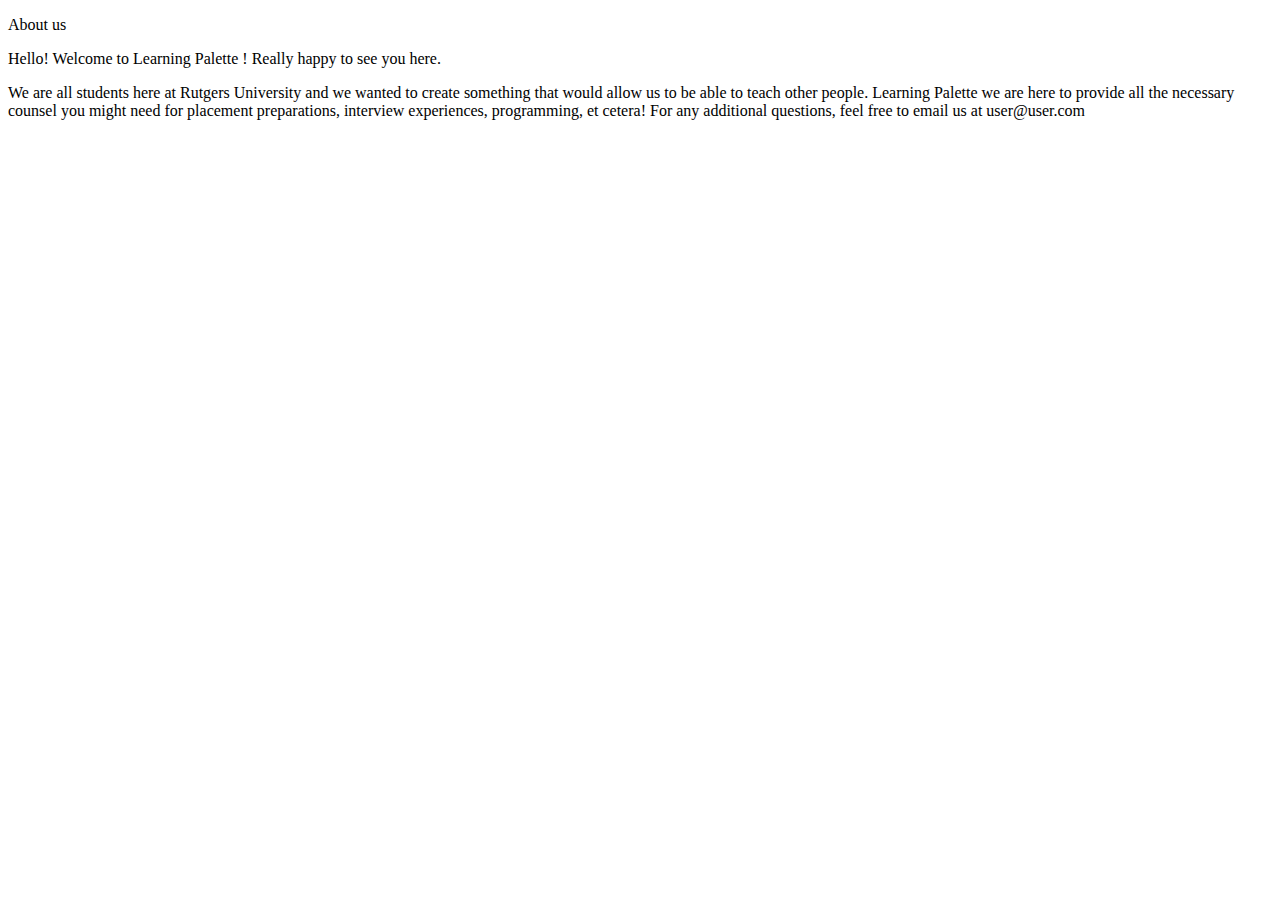
<file: src/main/resources/templates/about.html>
<!DOCTYPE html>
<html lang="en" xmlns:th="http://www.thymeleaf.org" th:replace="base::layout(~{::section})">
<head>
  <meta charset="UTF-8"/>
  <title>this is a home page</title>
</head>
<body>
<section>
<div class="relative"><div th:style="'    padding-left: 1rem;
    padding-right: 1rem;    grid-template-columns: repeat(2,minmax(0,1fr));margin-top: 2.5rem;
    margin-bottom: 2.5rem;'"
        class="mx-auto my-10 grid min-h-[564px] max-w-maxScreen px-paddingXforMob md:grid-cols-2 md:px-4">
  
  <div th:style="'      padding-top: 2.5rem;
    padding-bottom: 2.5rem;    gap: 1rem;    flex-direction: column;    display: flex;  padding-right: 5rem;    padding-left: 5rem;align-items: flex-start;'" class="flex flex-col items-center justify-center gap-4 px-4 py-10 md:items-start md:px-12 lg:px-20">
    <p th:style="'        margin: 0;font-size: 42px;    font-weight: 700;--tw-text-opacity: 1;
    color: rgb(1 18 41/var(--tw-text-opacity));'" class="section_heading text-headText">
      About us</p><p th:style="' --tw-text-opacity: 1;
    color: rgb(119 124 133/var(--tw-text-opacity));
}  text-align: start;font-size: 1.25rem;
    line-height: 1.75rem;'" class="section_subheading text-center md:text-start text-subText ">Hello! Welcome to
    <span th:style="'    font-size: 1.25rem;
    line-height: 1.75rem;  text-align: start;font-weight: bold;'" class="font-medium">Learning Palette </span>
    ! Really happy to see you here.</p>
    <p th:style="'    text-align: start;    font-size: 1.125rem;
    line-height: 1.75rem;    --tw-text-opacity: 1;
    color: rgb(166 166 166/var(--tw-text-opacity));'" class="content_text text-justify md:text-start text-grey100">
      We are all students here at Rutgers University and we wanted to create something that would allow us to be able to teach other people. 
      <span th:style="'font-weight:bold'" class="font-medium">Learning Palette</span> we are here to provide all the necessary counsel you might need for
      <span th:style="'font-weight:bold'" class="font-medium">placement preparations, interview experiences, programming</span>, et cetera! For any additional questions, feel free to email us at user@user.com
    </p>
  </div>
</div>
</div>

</section>
</body>
</html>
</file>
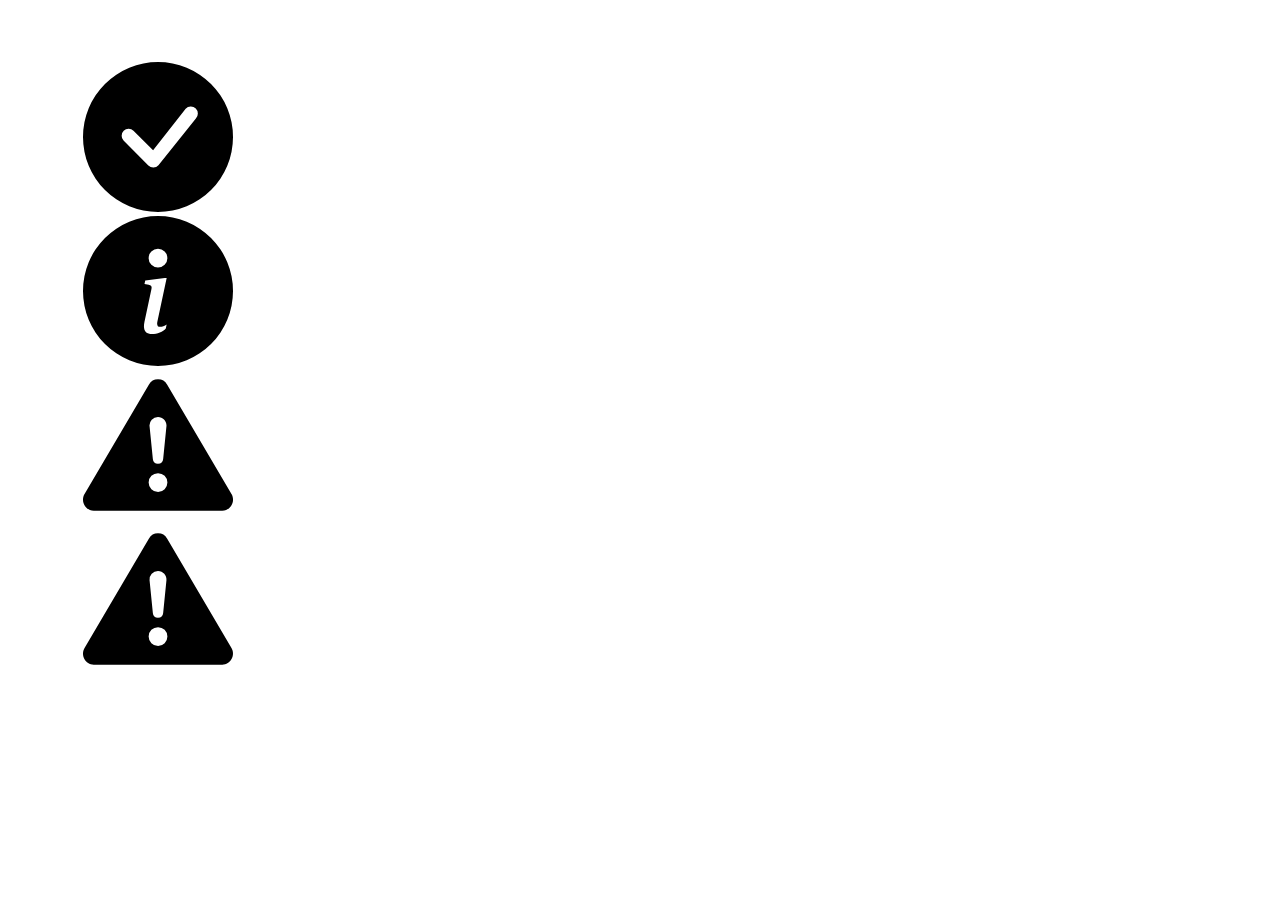
<file: src/main/resources/templates/alert.html>
<!DOCTYPE html>
<html lang="en" xmlns:th="http://www.w3.org/1999/xhtml">
<head>
    <meta charset="UTF-8">
    <title>alert</title>
</head>
<body>
<div th:fragment="alert">

    <svg xmlns="http://www.w3.org/2000/svg" style="display: none;">
        <symbol id="check-circle-fill" viewBox="0 0 16 16">
            <path d="M16 8A8 8 0 1 1 0 8a8 8 0 0 1 16 0zm-3.97-3.03a.75.75 0 0 0-1.08.022L7.477 9.417 5.384 7.323a.75.75 0 0 0-1.06 1.06L6.97 11.03a.75.75 0 0 0 1.079-.02l3.992-4.99a.75.75 0 0 0-.01-1.05z"/>
        </symbol>
        <symbol id="info-fill" viewBox="0 0 16 16">
            <path d="M8 16A8 8 0 1 0 8 0a8 8 0 0 0 0 16zm.93-9.412-1 4.705c-.07.34.029.533.304.533.194 0 .487-.07.686-.246l-.088.416c-.287.346-.92.598-1.465.598-.703 0-1.002-.422-.808-1.319l.738-3.468c.064-.293.006-.399-.287-.47l-.451-.081.082-.381 2.29-.287zM8 5.5a1 1 0 1 1 0-2 1 1 0 0 1 0 2z"/>
        </symbol>
        <symbol id="exclamation-triangle-fill" viewBox="0 0 16 16">
            <path d="M8.982 1.566a1.13 1.13 0 0 0-1.96 0L.165 13.233c-.457.778.091 1.767.98 1.767h13.713c.889 0 1.438-.99.98-1.767L8.982 1.566zM8 5c.535 0 .954.462.9.995l-.35 3.507a.552.552 0 0 1-1.1 0L7.1 5.995A.905.905 0 0 1 8 5zm.002 6a1 1 0 1 1 0 2 1 1 0 0 1 0-2z"/>
        </symbol>
    </svg>
    <br>
    <br>
    <br>
    <span id="successAlert">
    <div  class="alert-success alert-custom d-flex align-items-center alert-dismissible fade show" role="alert" th:if="${success}" >
        <svg  class="bi flex-shrink-0 me-2" role="img" aria-label="Success:"><use xlink:href="#check-circle-fill"/></svg>
        <div th:text="${success}"></div>
    </div>

    </span>

    <span id="infoAlert">
    <div class="alert-primary alert-custom d-flex align-items-center" role="alert" th:if="${info}">
        <svg class="bi flex-shrink-0 me-2" role="img" aria-label="Info:"><use xlink:href="#info-fill"></use></svg>
        <div th:text="${info}"></div>
    </div>
</span>
    <span id="warningAlert">
    <div class="alert-warning alert-custom d-flex align-items-center" role="alert" th:if="${warning}">
        <svg class="bi flex-shrink-0 me-2" role="img" aria-label="Warning:"><use xlink:href="#exclamation-triangle-fill"></use></svg>
        <div th:text="${warning}"></div>
    </div>
    </span>
    <span id="errorAlert">
    <div class="alert-danger alert-custom d-flex align-items-center" role="alert" th:if="${error}">
        <svg class="bi flex-shrink-0 me-2" role="img" aria-label="Danger:"><use xlink:href="#exclamation-triangle-fill"></use></svg>
        <div th:text="${error}"></div>
    </div>
</span>
    <script>
  // Function to hide the alert after a specified duration
        function hideAlert(alertId, duration) {
            var alertElement = document.getElementById(alertId);
            setTimeout(function() {
                if (alertElement) {
                    alertElement.style.display = 'none';
                }
            }, duration);
        }

 // Hide success alert after 3 seconds
        hideAlert('successAlert', 3000);

        // Hide info alert after 5 seconds
        hideAlert('infoAlert', 3000);

        // Hide warning alert after 4 seconds
        hideAlert('warningAlert', 3000);

        // Hide error alert after 6 seconds
        hideAlert('errorAlert', 3000);
</script>
</div>

</body>
</html>
</file>
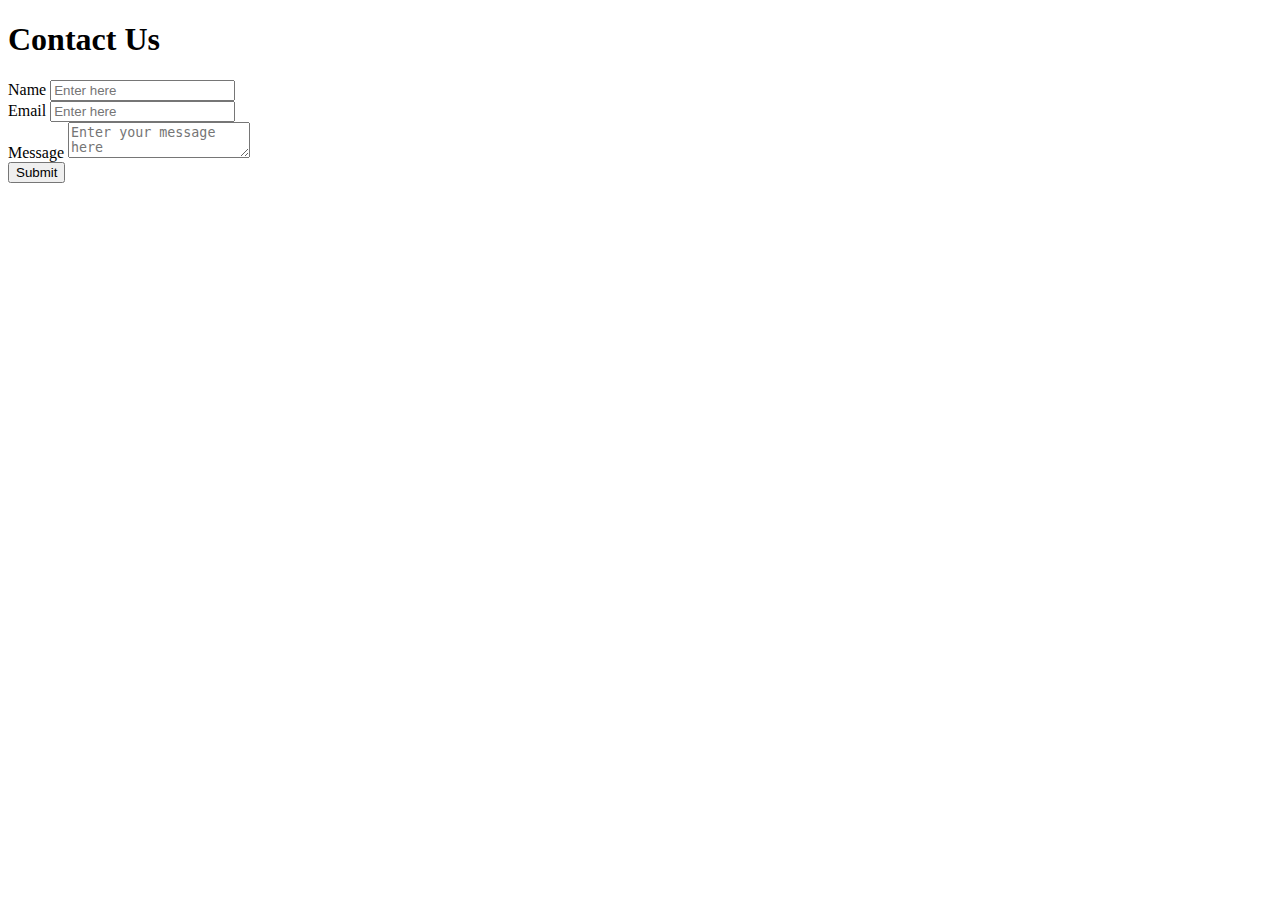
<file: src/main/resources/templates/contact-us.html>
<!DOCTYPE html>
<html lang="en" xmlns:th="http://www.thymeleaf.org" th:replace="base::layout(~{::section})">
<head>
    <meta charset="UTF-8"/>
    <title>This is a home page</title>
</head>
<body>
<section class="text-gray-600 body-font">
    <div class="container px-5 py-24 mx-auto flex flex-wrap items-center">

        <h1 class="text-3xl font-medium title-font text-gray-900 mb-4 w-full text-center">Contact Us</h1>

        <div th:style="'padding-left: 30px;padding-right: 30px;display: flex;width: 100%;margin-top:1rem;margin-bottom:0px;padding: 2rem;margin-left: 80px;margin-right: 80px;--tw-bg-opacity: 1;border-radius: 0.5rem;flex-direction: column;background-color: rgb(243 244 246 / var(--tw-bg-opacity));'" class="lg:w-2/6 md:w-1/2 bg-gray-100 rounded-lg p-8 flex flex-col md:ml-auto w-full mt-10 md:mt-0">
            <form th:action="@{/submit-contactus}" method="post" th:object="${contactUs}">
                <!-- Form fields here -->
                <div class="relative mb-4">
                    <label for="name" class="leading-7 text-sm text-gray-600">Name</label>
                    <input type="text" id="name" name="name"   readonly class="w-full bg-white rounded border border-gray-300 focus:border-indigo-500 focus:ring-2 focus:ring-indigo-200 text-base outline-none text-gray-700 py-1 px-3 leading-8 transition-colors duration-200 ease-in-out" placeholder="Enter here" required th:field="*{name}">
                </div>
                <div class="relative mb-4">
                    <label for="email" class="leading-7 text-sm text-gray-600">Email</label>
                    <input type="email" id="email" name="email"   readonly class="w-full bg-white rounded border border-gray-300 focus:border-indigo-500 focus:ring-2 focus:ring-indigo-200 text-base outline-none text-gray-700 py-1 px-3 leading-8 transition-colors duration-200 ease-in-out" placeholder="Enter here" required th:field="*{email}">
                </div>
                <div class="relative mb-4">
                    <label for="message" class="leading-7 text-sm text-gray-600">Message</label>
                    <textarea class="w-full bg-white rounded border border-gray-300 focus:border-indigo-500 focus:ring-2 focus:ring-indigo-200 text-base outline-none text-gray-700 py-1 px-3 leading-8 transition-colors duration-200 ease-in-out h-32 resize-none" id="message" name="message" placeholder="Enter your message here" required th:field="*{message}"></textarea>
                </div>
                <div class="p-2 w-full">
                    <button th:style="'border-radius:4rem!important;background-color: #6674CC;padding-left:2rem;padding-right:2rem;padding-top:0.5rem;padding-bottom:0.5rem;font-size:1.125;line-height:2.125;'" class="flex mx-auto text-white bg-indigo-500 border-0 py-2 px-8 focus:outline-none hover:bg-indigo-600 rounded text-lg">Submit</button>
                </div>
            </form>
        </div>
    </div>
</section>
</body>
</html>
</file>
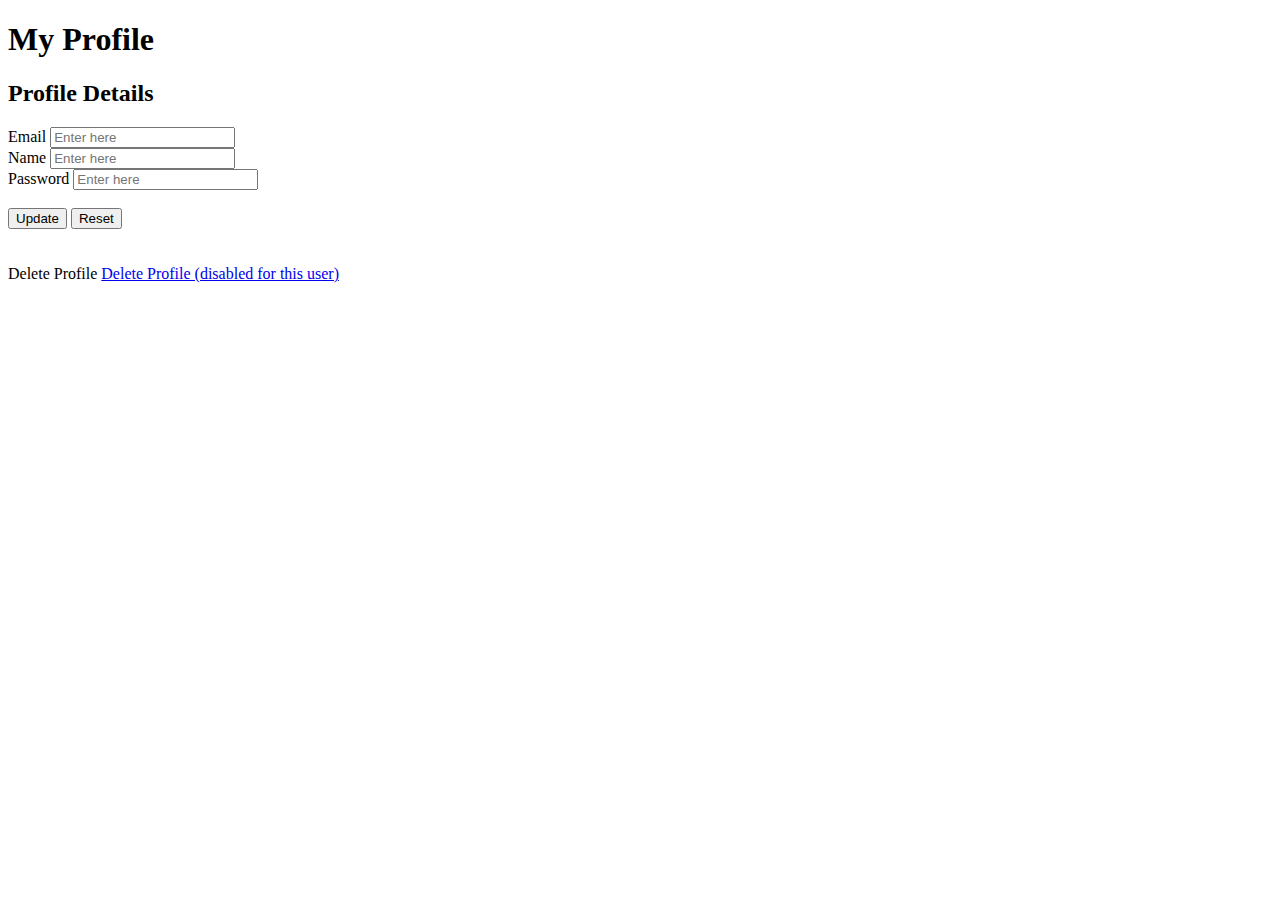
<file: src/main/resources/templates/profile.html>
<!DOCTYPE html>
<html lang="en" xmlns:th="http://www.thymeleaf.org" th:replace="base::layout(~{::section})">
<head>
    <meta charset="UTF-8"/>
    <title>This is a home page</title>
</head>
<body>
<section class="text-gray-600 body-font">
    <div class="container px-5 py-24 mx-auto flex flex-wrap items-center">
        <h1 class="text-3xl font-medium title-font text-gray-900 mb-4 w-full text-center">My Profile</h1>

        <div th:style="'padding-left: 30px;padding-right: 30px;display: flex;width: 100%;margin-top:1rem;margin-bottom:0px;padding: 2rem;margin-left: 80px;margin-right: 80px;--tw-bg-opacity: 1;border-radius: 0.5rem;flex-direction: column;background-color: rgb(243 244 246 / var(--tw-bg-opacity));'" class="lg:w-2/6 md:w-1/2 bg-gray-100 rounded-lg p-8 flex flex-col md:ml-auto w-full mt-10 md:mt-0">
            <form th:action="@{/update-profile}" method="post" th:object="${user}">
                <h2 class="text-gray-900 text-lg font-medium title-font mb-5">Profile Details</h2>
                <input type="hidden" id="id" required th:field="*{id}" />

                <div class="relative mb-4">
                    <label for="email_field" class="leading-7 text-sm text-gray-600">Email</label>
                    <input
                            id="email_field"
                            name="email"
                            type="email"
                            class="w-full bg-white rounded border border-gray-300 focus:border-indigo-500 focus:ring-2 focus:ring-indigo-200 text-base outline-none text-gray-700 py-1 px-3 leading-8 transition-colors duration-200 ease-in-out"
                            placeholder="Enter here"
                            th:field="*{email}"
                            required
                            readonly
                    >
                </div>
                <div class="relative mb-4">
                    <label for="name_field" class="leading-7 text-sm text-gray-600">Name</label>
                    <input
                            id="name_field"
                            name="name"
                            type="text"
                            class="w-full bg-white rounded border border-gray-300 focus:border-indigo-500 focus:ring-2 focus:ring-indigo-200 text-base outline-none text-gray-700 py-1 px-3 leading-8 transition-colors duration-200 ease-in-out"
                            placeholder="Enter here"
                            required
                            th:field="*{name}"
                    >
                </div>
                <div class="relative mb-4">
                    <label for="password_field" class="leading-7 text-sm text-gray-600">Password</label>
                    <input
                            id="password_field"
                            name="password"
                            type="password"
                            class="w-full bg-white rounded border border-gray-300 focus:border-indigo-500 focus:ring-2 focus:ring-indigo-200 text-base outline-none text-gray-700 py-1 px-3 leading-8 transition-colors duration-200 ease-in-out"
                            placeholder="Enter here"
                            th:field="*{password}"
                    >
                </div>

                <br>
                <div class="container text-center">
                    <button th:style="'border-radius:4rem!important;background-color: #6674CC !important;'" type="Submit" class="btn bg-info  text-white">
                        Update
                    </button>
                    <button th:style="'border-radius:4rem!important;'" type="Reset" class="btn bg-warning text-white">
                        Reset
                    </button>
                </div>

                <br>
<!--                <div class="container text-center">-->
<!--                <div class="p-2 w-full">-->

<!--                    <button th:style="'border-radius:4rem!important;background-color: #6674CC;padding-left:2rem;padding-right:2rem;padding-top:0.5rem;padding-bottom:0.5rem;font-size:1.125;line-height:2.125;'" class="flex mx-auto text-white bg-indigo-500 border-0 py-2 px-8 focus:outline-none hover:bg-indigo-600 rounded text-lg"-->
<!--                    >-->
<!--                        Update-->
<!--                    </button>-->

<!--                    <button th:style="'border-radius:4rem!important;background-color: #6674CC;padding-left:2rem;padding-right:2rem;padding-top:0.5rem;padding-bottom:0.5rem;font-size:1.125;line-height:2.125;'" class="flex mx-auto text-white bg-indigo-500 border-0 py-2 px-8 focus:outline-none hover:bg-indigo-600 rounded text-lg"-->
<!--                    >-->
<!--                        Update-->
<!--                    </button>-->
<!--                </div>-->
            </form>
            <br>
            <div id="register-link" class="text-right">
                <a th:if="${session.user.id > 4}" th:href="@{/delete-profile}" class="delete-link">Delete Profile</a>
                <a th:style="'color:red !important;'"  th:if="${session.user.id < 4}" href="#" class="delete-link">Delete Profile (disabled for this user)</a>
            </div>
        </div>
    </div>
</section>
</body>
</html>
</file>
